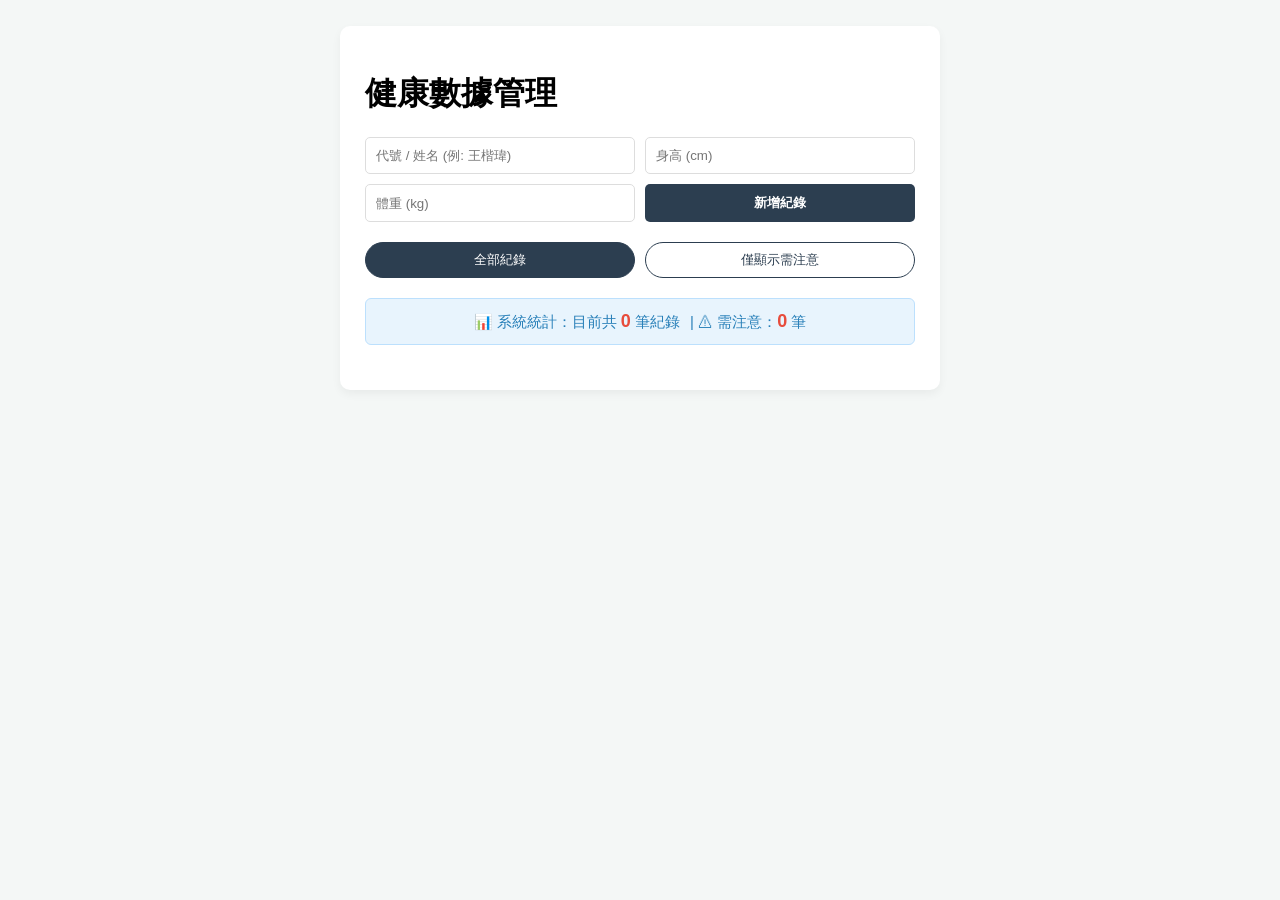
<file: index.html>
<!DOCTYPE html>
<html lang="zh-TW">
<head>
    <meta charset="UTF-8">
    <meta name="viewport" content="width=device-width, initial-scale=1.0">
    <title>健康數據追蹤系統</title>
    <link rel="stylesheet" href="style.css">
</head>
<body>
    <!-- [語意化] main: 代表網頁的主要內容區域 -->
    <main class="container">
        
        <!-- [語意化] header: 代表區塊的標題或頁首 -->
        <header>
            <h1>健康數據管理</h1>
        </header>
        
        <!-- [語意化] section: 代表一個具有獨立主題的區塊 -->
        <section class="input-section">
            <input type="text" id="userId" placeholder="代號 / 姓名 (例: 王楷瑋)">
            <input type="number" id="height" placeholder="身高 (cm)">
            <input type="number" id="weight" placeholder="體重 (kg)">
            <!-- [語意化] button: 代表按鈕 -->
            <button id="addBtn">新增紀錄</button>
        </section>

        <!-- 狀態篩選區 -->
        <section class="filter-section">
            <button class="filter-btn active">全部紀錄</button>
            <button class="filter-btn">僅顯示需注意</button>
        </section>

        <!-- 全域任務統計資訊 -->
        <section class="global-stats">
            <span>📊 系統統計：目前共 <strong id="totalCount">0</strong> 筆紀錄</span>
            <span> | ⚠ 需注意：<strong id="warningCount">0</strong> 筆</span>
        </section>

        <!-- 條列式紀錄區 -->
        <section id="recordList" class="record-list">
            <!-- 這裡的內容會由 JavaScript 動態產生 -->
        </section>

    </main>

    <script src="script.js"></script>
</body>
</html>
</file>
<file: style.css>
* {
    box-sizing: border-box;
    font-family: 'Segoe UI', Tahoma, Geneva, Verdana, sans-serif;
}

body {
    background-color: #f4f7f6;
    margin: 0;
    padding: 2vw;
}

.container {
    max-width: 600px;
    margin: 0 auto;
    background: white;
    padding: 25px;
    border-radius: 10px;
    box-shadow: 0 4px 10px rgba(0,0,0,0.05);
}

.input-section {
    display: flex;
    flex-wrap: wrap; 
    gap: 10px;
    margin-bottom: 20px;
}

.input-section input, 
.input-section button {
    flex: 1 1 130px; 
    padding: 10px;
    border: 1px solid #ddd;
    border-radius: 5px;
}

.input-section button {
    background-color: #2c3e50;
    color: white;
    border: none;
    cursor: pointer;
    font-weight: bold;
}

.filter-section {
    display: flex;
    flex-wrap: wrap;
    gap: 10px;
    margin-bottom: 20px;
}

.filter-btn {
    flex: 1 1 140px; 
    padding: 8px 15px;
    border: 1px solid #2c3e50;
    background-color: white;
    color: #2c3e50;
    border-radius: 20px;
    cursor: pointer;
    transition: 0.3s;
    text-align: center;
}

.filter-btn.active {
    background-color: #2c3e50;
    color: white;
} 

/* =========================================
   篩選按鈕的 Hover 互動效果 
   ========================================= */
.filter-btn:hover {
    background-color: #eaf0f6;
    box-shadow: 0 2px 6px rgba(0,0,0,0.1);
    transform: translateY(-1px);
}

.filter-btn.active:hover {
    background-color: #1a252f;
    box-shadow: 0 2px 6px rgba(0,0,0,0.15);
    transform: translateY(-1px);
}

/* =========================================
   條列式與手風琴展開設計
   ========================================= */
.record-item {
    border: 1px solid #eee;
    border-radius: 6px;
    margin-bottom: 12px;
    overflow: hidden;
    background: #fff;
}

.record-header {
    display: flex;
    flex-wrap: wrap; 
    justify-content: space-between;
    gap: 10px;
    padding: 15px;
    background: #fafafa;
    cursor: pointer;
    font-weight: bold;
    transition: background 0.2s;
}

.record-header:hover {
    background: #f0f0f0;
}

.record-details {
    max-height: 0;
    padding: 0 15px;
    overflow: hidden;
    transition: max-height 0.3s ease, padding 0.3s ease;
    color: #555;
}

.record-item.active .record-details {
    max-height: 500px; 
    padding: 15px;
    border-top: 1px solid #eee;
}

.delete-btn {
    margin-top: 10px;
    padding: 5px 10px;
    background: #e74c3c;
    color: white;
    border: none;
    border-radius: 4px;
    cursor: pointer;
}

/* ====== 今日專屬健康任務 清單樣式 ====== */
.task-list {
    list-style-type: none; /* 👈 [修正] 隱藏 ul 預設的黑點 */
    padding: 10px;         /* 👈 [修正] 覆蓋 ul 預設的縮排，改成我們自己要的內邊距 */
    margin-top: 10px;
    margin-bottom: 15px;
    background: #fdfdfd;
    border-radius: 6px;
    border: 1px solid #e0e0e0;
}

.task-item {
    display: flex;
    align-items: center;
    margin-bottom: 10px;
    cursor: pointer;
    font-size: 15px;
}

.task-item:last-child {
    margin-bottom: 0;
}

.task-item input[type="checkbox"] {
    width: 18px;
    height: 18px;
    margin-right: 12px;
    cursor: pointer;
    flex-shrink: 0; 
}

.task-text {
    transition: all 0.3s ease;
}

.task-item input[type="checkbox"]:checked + .task-text {
    text-decoration: line-through;
    color: #a0a0a0;
}

/* ====== 全域統計儀表板樣式 ====== */
.global-stats {
    background-color: #e8f4fd;
    border: 1px solid #bce0fd;
    padding: 12px 15px;
    border-radius: 6px;
    margin-bottom: 20px;
    color: #2980b9;
    font-size: 15px;
    display: flex;
    justify-content: center;
    gap: 10px;
    flex-wrap: wrap; 
}
.global-stats strong {
    font-size: 18px;
    color: #e74c3c;
}
</file>
